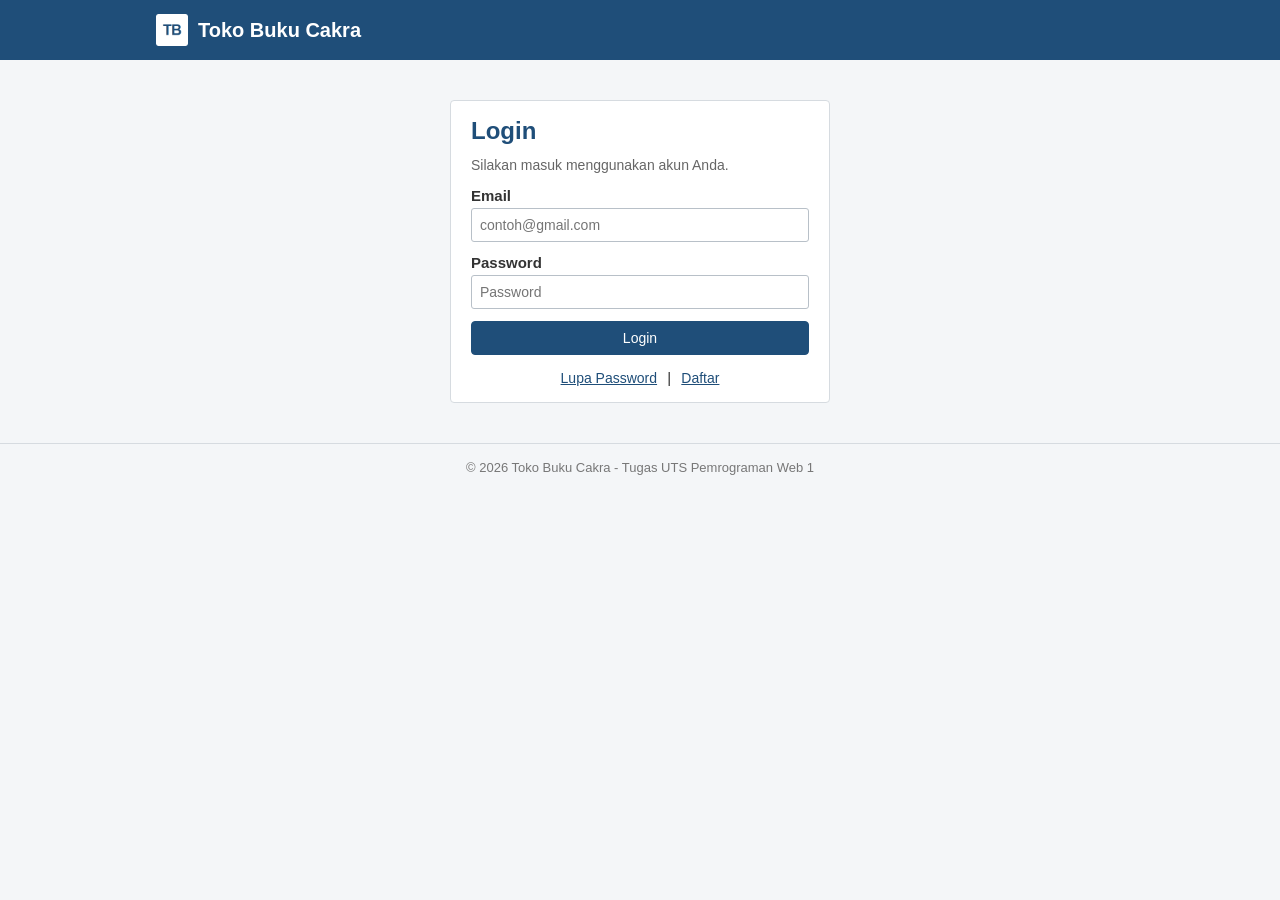
<file: index.html>
<!DOCTYPE html>
<html lang="id">
<head>
    <meta charset="UTF-8">
    <meta name="viewport" content="width=device-width, initial-scale=1.0">
    <title>Login - Toko Buku Cakra</title>
    <link rel="stylesheet" href="css/style.css">
</head>
<body id="halaman-login">
    <header>
        <div class="header-isi">
            <p class="nama-toko"><img src="assets/logo.png" alt="Logo Toko Buku Cakra" class="logo"> Toko Buku Cakra</p>
        </div>
    </header>

    <main>
        <section class="kotak-login">
            <h1>Login</h1>
            <!-- CSS inline -->
            <p style="color: #666666; font-size: 14px; margin-top: -8px;">Silakan masuk menggunakan akun Anda.</p>

            <form id="formLogin" novalidate>
                <div class="form-baris">
                    <label for="loginEmail">Email</label>
                    <input type="email" id="loginEmail" placeholder="contoh@gmail.com">
                </div>
                <div class="form-baris">
                    <label for="loginPassword">Password</label>
                    <input type="password" id="loginPassword" placeholder="Password">
                </div>
                <!-- CSS inline -->
                <button type="submit" style="width: 100%;">Login</button>
            </form>

            <div class="link-bawah">
                <button type="button" class="tombol-link" id="tombolLupa">Lupa Password</button>
                |
                <button type="button" class="tombol-link" id="tombolDaftar">Daftar</button>
            </div>
        </section>
    </main>

    <!-- Modal Lupa Password -->
    <div class="modal" id="modalLupa">
        <div class="modal-isi">
            <h2>Lupa Password</h2>
            <form id="formLupa" novalidate>
                <div class="form-baris">
                    <label for="lupaEmail">Email terdaftar</label>
                    <input type="email" id="lupaEmail" placeholder="contoh@gmail.com">
                </div>
                <div class="modal-tombol">
                    <button type="button" class="tombol-abu" id="tutupLupa">Tutup</button>
                    <button type="submit">Kirim</button>
                </div>
            </form>
        </div>
    </div>

    <!-- Modal Daftar -->
    <div class="modal" id="modalDaftar">
        <div class="modal-isi">
            <h2>Daftar Akun</h2>
            <form id="formDaftar" novalidate>
                <div class="form-baris">
                    <label for="daftarNama">Nama Lengkap</label>
                    <input type="text" id="daftarNama">
                </div>
                <div class="form-baris">
                    <label for="daftarEmail">Email</label>
                    <input type="email" id="daftarEmail">
                </div>
                <div class="form-baris">
                    <label for="daftarPassword">Password</label>
                    <input type="password" id="daftarPassword">
                </div>
                <div class="modal-tombol">
                    <button type="button" class="tombol-abu" id="tutupDaftar">Tutup</button>
                    <button type="submit">Daftar</button>
                </div>
            </form>
        </div>
    </div>

    <footer>
        &copy; 2026 Toko Buku Cakra - Tugas UTS Pemrograman Web 1
    </footer>

    <script src="js/data.js"></script>
    <script src="js/script.js"></script>
</body>
</html>
</file>
<file: css/style.css>
* {
    box-sizing: border-box;
}

body {
    margin: 0;
    font-family: Arial, Helvetica, sans-serif;
    font-size: 15px;
    color: #333333;
    background-color: #f4f6f8;
}

/* ===== Header & Navbar ===== */
header {
    background-color: #1f4e79;
    color: #ffffff;
}

.header-isi {
    max-width: 1000px;
    margin: 0 auto;
    padding: 14px 16px;
}

.nama-toko {
    margin: 0;
    font-size: 20px;
    font-weight: bold;
    display: flex;
    align-items: center;
    gap: 10px;
}

.logo {
    width: 32px;
    height: 32px;
}

nav {
    background-color: #17405f;
}

nav ul {
    list-style: none;
    max-width: 1000px;
    margin: 0 auto;
    padding: 0 16px;
    display: flex;
    flex-wrap: wrap;
}

nav a {
    display: block;
    padding: 10px 12px;
    color: #ffffff;
    text-decoration: none;
}

nav a:hover,
nav a.aktif {
    background-color: #1f4e79;
}

/* ===== Konten utama ===== */
main {
    max-width: 1000px;
    margin: 24px auto;
    padding: 0 16px;
}

h1 {
    font-size: 24px;
    color: #1f4e79;
    margin-top: 0;
}

h2 {
    font-size: 18px;
    color: #1f4e79;
    margin-top: 0;
}

section {
    background-color: #ffffff;
    border: 1px solid #d6dbe0;
    border-radius: 4px;
    padding: 16px 20px;
    margin-bottom: 20px;
}

footer {
    text-align: center;
    font-size: 13px;
    color: #777777;
    padding: 16px;
    border-top: 1px solid #d6dbe0;
    margin-top: 30px;
}

/* ===== Form ===== */
.form-baris {
    margin-bottom: 12px;
}

.form-baris label {
    display: block;
    margin-bottom: 4px;
    font-weight: bold;
}

input[type="text"],
input[type="email"],
input[type="password"],
input[type="number"],
input[type="tel"],
select,
textarea {
    width: 100%;
    padding: 8px;
    font-family: Arial, Helvetica, sans-serif;
    font-size: 14px;
    border: 1px solid #b8c0c8;
    border-radius: 3px;
}

input:focus,
select:focus,
textarea:focus {
    outline: none;
    border-color: #1f4e79;
}

.form-grid {
    display: grid;
    grid-template-columns: 1fr 1fr;
    gap: 0 16px;
}

fieldset.pilihan-radio {
    border: none;
    padding: 0;
    margin: 0 0 12px 0;
}

.pilihan-radio legend {
    margin-bottom: 8px;
}

.pilihan-radio label {
    display: inline;
    font-weight: normal;
    margin-right: 14px;
}

.pesan-error {
    color: #b02a2a;
    font-size: 14px;
    margin: 8px 0;
}

/* ===== Tombol ===== */
button,
.tombol {
    display: inline-block;
    padding: 8px 16px;
    font-family: Arial, Helvetica, sans-serif;
    font-size: 14px;
    color: #ffffff;
    background-color: #1f4e79;
    border: 1px solid #1f4e79;
    border-radius: 4px;
    cursor: pointer;
    text-decoration: none;
}

button:hover,
.tombol:hover {
    background-color: #17405f;
}

.tombol-abu {
    color: #333333;
    background-color: #e9ecef;
    border-color: #b8c0c8;
}

.tombol-abu:hover {
    background-color: #d6dbe0;
}

.tombol-merah {
    background-color: #b02a2a;
    border-color: #b02a2a;
}

.tombol-merah:hover {
    background-color: #8e2020;
}

.tombol-kecil {
    padding: 4px 10px;
    font-size: 13px;
}

/* ===== Tabel ===== */
table {
    width: 100%;
    border-collapse: collapse;
    background-color: #ffffff;
}

th,
td {
    border: 1px solid #d6dbe0;
    padding: 8px;
    text-align: left;
    vertical-align: middle;
}

th {
    background-color: #1f4e79;
    color: #ffffff;
}

tbody tr:nth-child(even) {
    background-color: #f8f9fa;
}

tfoot td {
    font-weight: bold;
    background-color: #e9ecef;
}

.gambar-buku {
    width: 50px;
    height: 70px;
    object-fit: cover;
    border: 1px solid #d6dbe0;
}

.kanan {
    text-align: right;
}

input.input-jumlah {
    width: 70px;
}

/* ===== Halaman Login ===== */
.kotak-login {
    max-width: 380px;
    margin: 40px auto;
}

.link-bawah {
    margin-top: 14px;
    text-align: center;
}

.tombol-link {
    background: none;
    border: none;
    color: #1f4e79;
    padding: 0 6px;
    text-decoration: underline;
}

.tombol-link:hover {
    background: none;
    color: #17405f;
}

/* ===== Modal Box ===== */
.modal {
    display: none;
    position: fixed;
    top: 0;
    left: 0;
    width: 100%;
    height: 100%;
    background-color: rgba(0, 0, 0, 0.5);
}

.modal.tampil {
    display: block;
}

.modal-isi {
    background-color: #ffffff;
    max-width: 400px;
    margin: 80px auto;
    padding: 20px;
    border-radius: 4px;
}

.modal-isi h2 {
    margin-bottom: 14px;
}

.modal-tombol {
    margin-top: 14px;
    text-align: right;
}

.nomor-do {
    font-size: 26px;
    font-weight: bold;
    color: #1f4e79;
    text-align: center;
    padding: 10px;
    border: 1px dashed #1f4e79;
    letter-spacing: 2px;
}

/* ===== Dashboard ===== */
.menu-dashboard {
    display: grid;
    grid-template-columns: repeat(3, 1fr);
    gap: 12px;
}

.menu-dashboard a {
    display: block;
    padding: 18px 12px;
    text-align: center;
    color: #1f4e79;
    background-color: #ffffff;
    border: 1px solid #1f4e79;
    border-radius: 4px;
    text-decoration: none;
    font-weight: bold;
}

.menu-dashboard a:hover {
    background-color: #1f4e79;
    color: #ffffff;
}

.menu-dashboard a.menu-logout {
    color: #b02a2a;
    border-color: #b02a2a;
}

.menu-dashboard a.menu-logout:hover {
    background-color: #b02a2a;
    color: #ffffff;
}

/* ===== Detail (tracking & history) ===== */
.tabel-detail th {
    width: 180px;
    background-color: #e9ecef;
    color: #333333;
}

.label-status {
    white-space: nowrap;
    display: inline-block;
    padding: 2px 8px;
    border-radius: 3px;
    color: #ffffff;
    font-size: 13px;
}

.nowrap {
    white-space: nowrap;
}

.daftar-buku {
    margin: 0;
    padding-left: 18px;
}

/* ===== Layar kecil ===== */
@media (max-width: 700px) {

    .form-grid,
    .menu-dashboard {
        grid-template-columns: 1fr;
    }

    .tabel-scroll {
        overflow-x: auto;
    }
}
</file>
